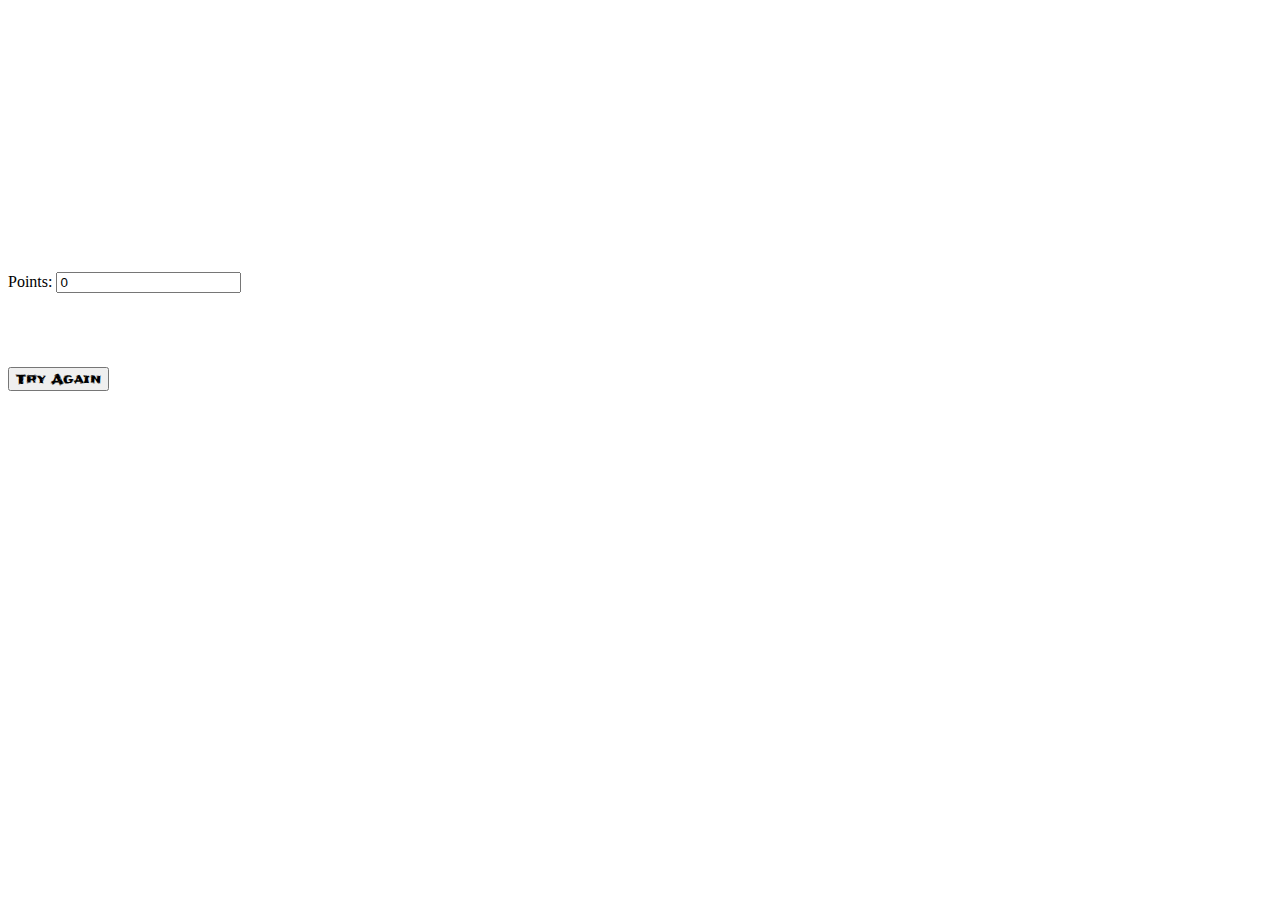
<file: youLose.html>
<!DOCTYPE html>
<html>
    <head>
        <script src="https://code.jquery.com/jquery-3.2.1.slim.min.js" integrity="sha384-KJ3o2DKtIkvYIK3UENzmM7KCkRr/rE9/Qpg6aAZGJwFDMVNA/GpGFF93hXpG5KkN" crossorigin="anonymous"></script>
        <script type="text/javascript" src="js/script.js"></script>
        <link rel="stylesheet" href="https://maxcdn.bootstrapcdn.com/bootstrap/4.0.0-beta.2/css/bootstrap.min.css" integrity="sha384-PsH8R72JQ3SOdhVi3uxftmaW6Vc51MKb0q5P2rRUpPvrszuE4W1povHYgTpBfshb" crossorigin="anonymous">
        <!--<script src="https://cdnjs.cloudflare.com/ajax/libs/popper.js/1.12.3/umd/popper.min.js" integrity="sha384-vFJXuSJphROIrBnz7yo7oB41mKfc8JzQZiCq4NCceLEaO4IHwicKwpJf9c9IpFgh" crossorigin="anonymous"></script>-->
        <script src="https://cdnjs.cloudflare.com/ajax/libs/popper.js/1.12.3/umd/popper.min.js" integrity="sha384-vFJXuSJphROIrBnz7yo7oB41mKfc8JzQZiCq4NCceLEaO4IHwicKwpJf9c9IpFgh" crossorigin="anonymous"></script>
        <script src="https://maxcdn.bootstrapcdn.com/bootstrap/4.0.0-beta.2/js/bootstrap.min.js" integrity="sha384-alpBpkh1PFOepccYVYDB4do5UnbKysX5WZXm3XxPqe5iKTfUKjNkCk9SaVuEZflJ" crossorigin="anonymous"></script>
        <link rel="stylesheet" href="css/style.css" type="text/css" />
        <link href="https://fonts.googleapis.com/css?family=Anton|Frijole" rel="stylesheet">
        <link rel="icon" href="logo.png" />
        <title>RPS Game</title>
    </head>
    <body>
        <h1>
            YOU LOSE 
        </h1>
        <div class="row" id="pointsDisplay">
            <div class="col-md-4">
            </div>
            <div class="col-md-4">
              <label for = "counter" id="pointsLabel">Points: </label>
              <input id="counter" value = "0" readonly="readonly"/>          
            </div>
            <div class="col-md-4">
           
            </div>
        </div>
        <p>
            <button type="button" class="btn btn-primary" id="again">
                Try Again
            </button>
        </p>
    </body>
</html>
</file>
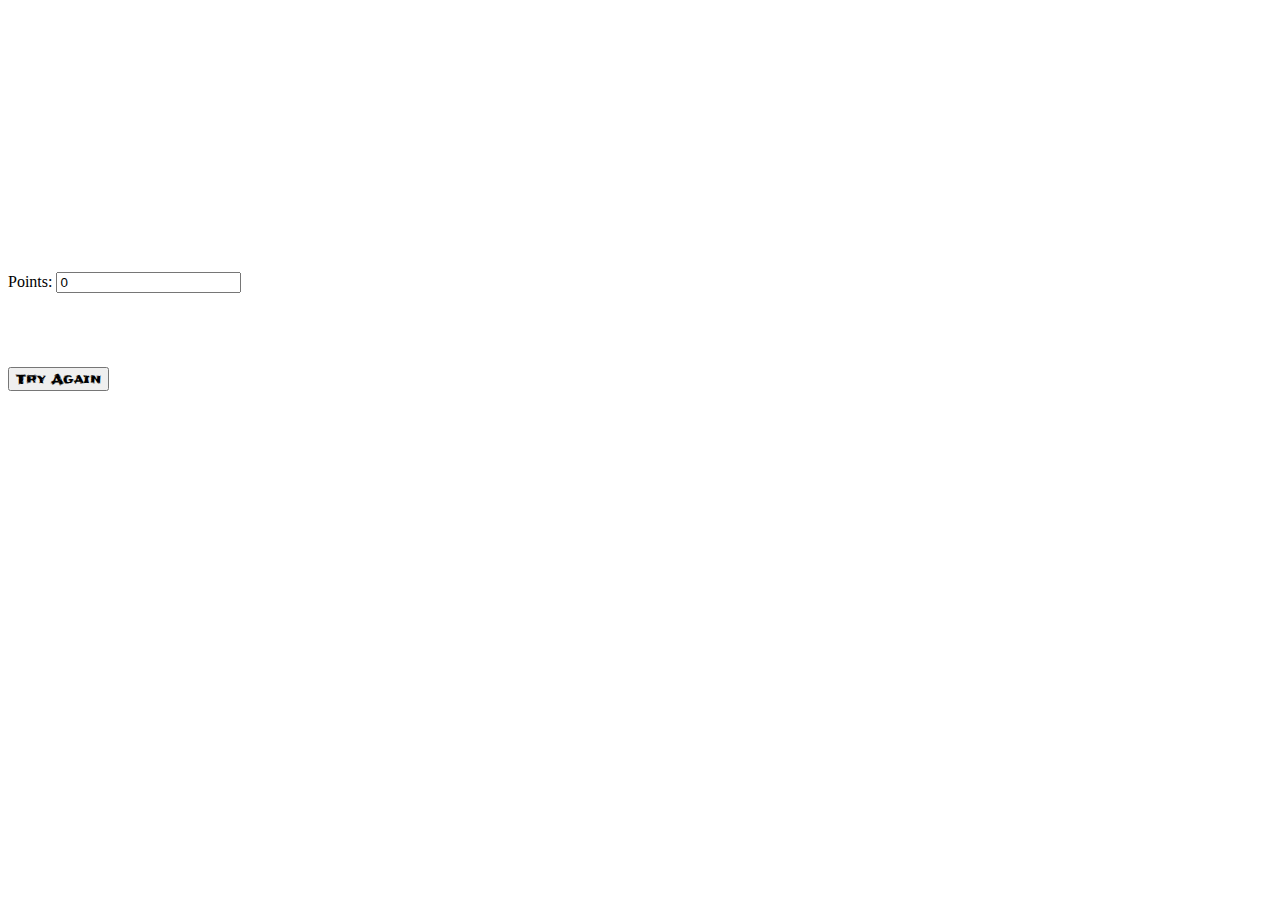
<file: youWin.html>
<!DOCTYPE html>
<html>
    <head>
        <script src="https://code.jquery.com/jquery-3.2.1.slim.min.js" integrity="sha384-KJ3o2DKtIkvYIK3UENzmM7KCkRr/rE9/Qpg6aAZGJwFDMVNA/GpGFF93hXpG5KkN" crossorigin="anonymous"></script>
        <script type="text/javascript" src="js/script.js"></script>
        <link rel="stylesheet" href="https://maxcdn.bootstrapcdn.com/bootstrap/4.0.0-beta.2/css/bootstrap.min.css" integrity="sha384-PsH8R72JQ3SOdhVi3uxftmaW6Vc51MKb0q5P2rRUpPvrszuE4W1povHYgTpBfshb" crossorigin="anonymous">
        <!--<script src="https://cdnjs.cloudflare.com/ajax/libs/popper.js/1.12.3/umd/popper.min.js" integrity="sha384-vFJXuSJphROIrBnz7yo7oB41mKfc8JzQZiCq4NCceLEaO4IHwicKwpJf9c9IpFgh" crossorigin="anonymous"></script>-->
        <script src="https://cdnjs.cloudflare.com/ajax/libs/popper.js/1.12.3/umd/popper.min.js" integrity="sha384-vFJXuSJphROIrBnz7yo7oB41mKfc8JzQZiCq4NCceLEaO4IHwicKwpJf9c9IpFgh" crossorigin="anonymous"></script>
        <script src="https://maxcdn.bootstrapcdn.com/bootstrap/4.0.0-beta.2/js/bootstrap.min.js" integrity="sha384-alpBpkh1PFOepccYVYDB4do5UnbKysX5WZXm3XxPqe5iKTfUKjNkCk9SaVuEZflJ" crossorigin="anonymous"></script>
        <link rel="stylesheet" href="css/style.css" type="text/css" />
        <link href="https://fonts.googleapis.com/css?family=Anton|Frijole" rel="stylesheet">
        <link rel="icon" href="logo.png" />
        <title>RPS Game</title>
    </head>
    <body>
        <h1>
            YOU WIN!!!
        </h1>
        <div class="row" id="pointsDisplay">
            <div class="col-md-4">
            </div>
            <div class="col-md-4">
              <label for = "counter" id="pointsLabel">Points: </label>
              <input id="counter" value = "0" readonly="readonly"/>          
            </div>
            <div class="col-md-4">
               
            </div>
        </div>
        <p>
            <button type="button" class="btn btn-primary" id="again">
                Try Again
            </button>
        </p>
    </body>
</html>
</file>
<file: css/style.css>
body {
    background-image: url("https://www.photohdx.com/images/2016/03/dramatic-grunge-painted-wall-background.jpg");
    background-size:cover;
    
}
#youWon, #youLost, #Draw{
    display:none;
}

#heading{
    font-family: 'Frijole', cursive;
    font-size:100px;
    color:white;
}
h1{
    font-family: 'Frijole', cursive;
    font-size:100px;
    color:white;
    text-align: center;
}
p, .pointsLabel{
    font-family: 'Anton', sans-serif;
    font-size:42px;
    color:white;
}

.counter{
    font-family: 'Anton', sans-serif;
    font-size:42px;
    text-align: center;
    width:40px;
}

.VS{
    font-family: 'Frijole', cursive;
    font-size:64px;
}
button{
    font-family: 'Frijole', cursive;
}

.again{
    margin:auto;
}

#spacer{
    height:50px;
}

@media(max-width: 768px) {
    #heading {
        font-size: 100px;
    }
}
</file>
